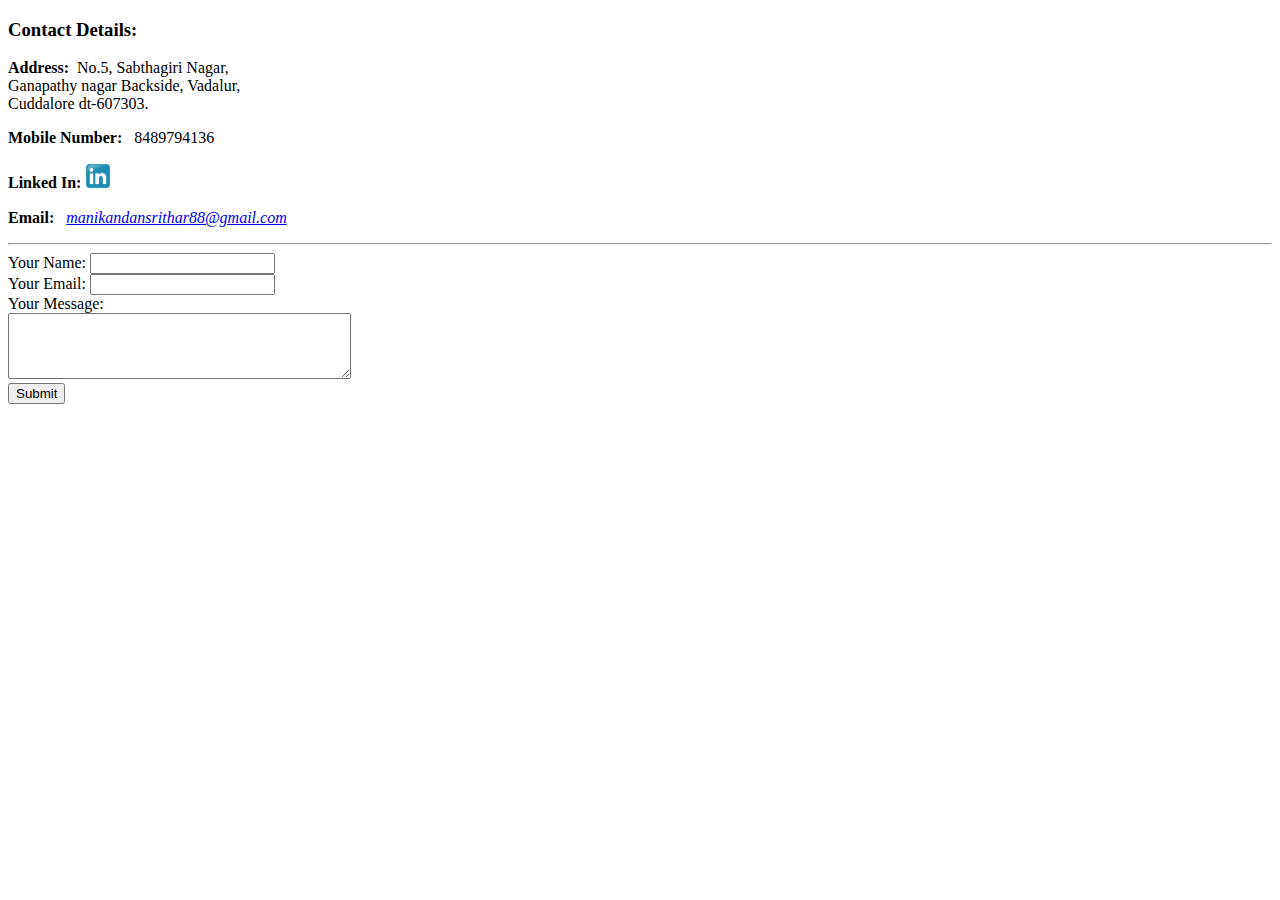
<file: Contact-me.html>
<!DOCTYPE html>
<html lang="en" dir="ltr">
  <head>
    <meta charset="utf-8">
    <title>Contact me</title>
  </head>
  <body>
    <h3>Contact Details:</h3>
    <p>
      <b>Address:</b>&nbsp; No.5, Sabthagiri Nagar,<br/>
      Ganapathy nagar Backside,
      Vadalur,<br/>
      Cuddalore dt-607303.
    </p>
    <p><b>Mobile Number:</b> &nbsp; 8489794136</p>
    <p><b>Linked In:</b>&nbsp;<a href="https://www.linkedin.com/in/manikandan-sankar-814634159/"><img src="images/linkedin.png" alt="linked in profile" width="2%"></a></p>
    <p>
      <b>Email:</b> &nbsp; <a href="mailto:manikandansrithar88@gmail.com?subject=feedback"><i>manikandansrithar88@gmail.com</i></a>
    </p>
<hr>
    <form action="mailto:manikandansrithar88@gmail.com" method="post" enctype="text/plain">
      <label for="">Your Name:</label>
      <input type="text" name="yourName" value=""><br>
      <label for="">Your Email:</label>
      <input type="email" name="yourEmail" value=""><br>
      <label for="">Your Message: </label><br>
      <textarea name="yourmsg" rows="4" cols="40"></textarea><br>
      <input type="submit" name="" >
    </form>

  </body>
</html>
</file>
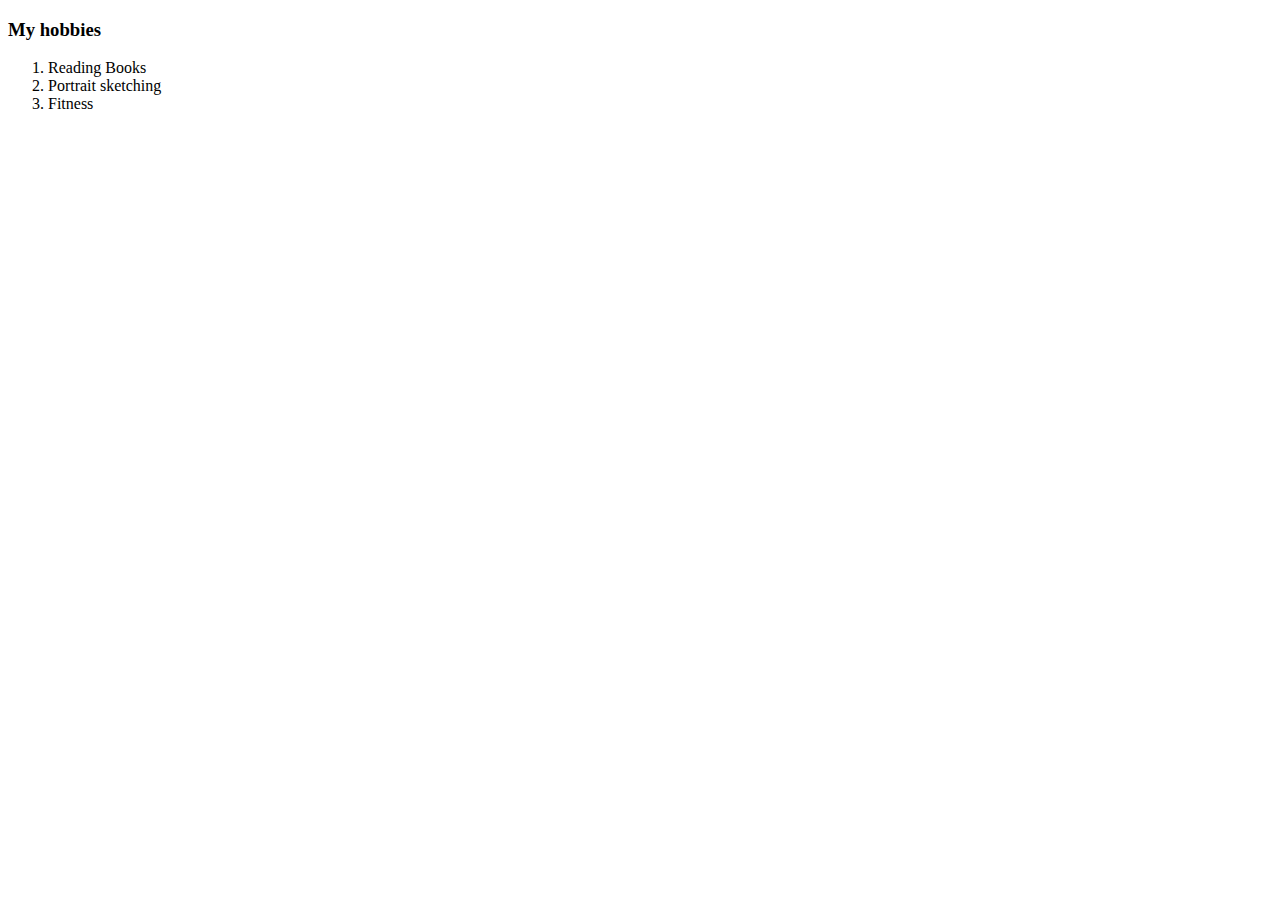
<file: Hobbies.html>
<!DOCTYPE html>
<html lang="en" dir="ltr">
  <head>
    <meta charset="utf-8">
    <title>My Hobbies</title>
  </head>
  <body>
    <h3>My hobbies</h3>
    <ol>
      <li>
        Reading Books
      </li>
      <li>
        Portrait sketching
      </li>
      <li>
        Fitness
      </li>
    </ol>
  </body>
</html>
</file>
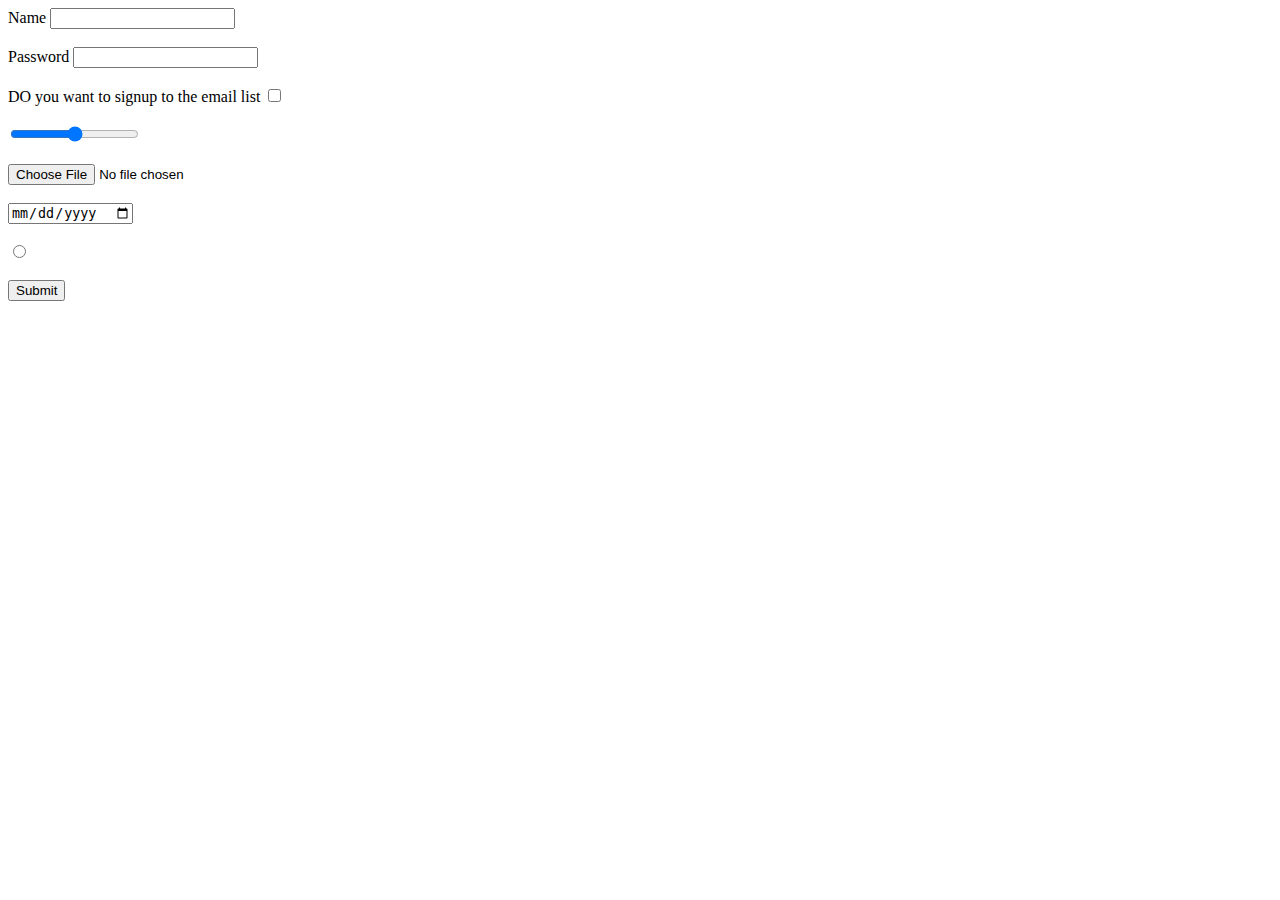
<file: input.html>
<!DOCTYPE html>
<html lang="en" dir="ltr">
  <head>
    <meta charset="utf-8">
    <title>Forms</title>
  </head>
  <body>

      <form class="" action="index.html" method="post">
        <label for="name">Name</label>
        <input type="text" name="name" value=""><br /><br />
        <label for="password">Password</label>
        <input type="password" name="" value=""><br><br />
        <label>DO you want to signup to the email list</label>
        <input type="checkbox" ><br><br />
        <input type="range" name="" value=""><br><br />
        <input type="file" name="" value=""><br><br />
        <input type="date" name="" value=""><br><br />
        <input type="radio" name="" value=""><br><br />
        <input type="submit" name="">
      </form>

  </body>
</html>
</file>
